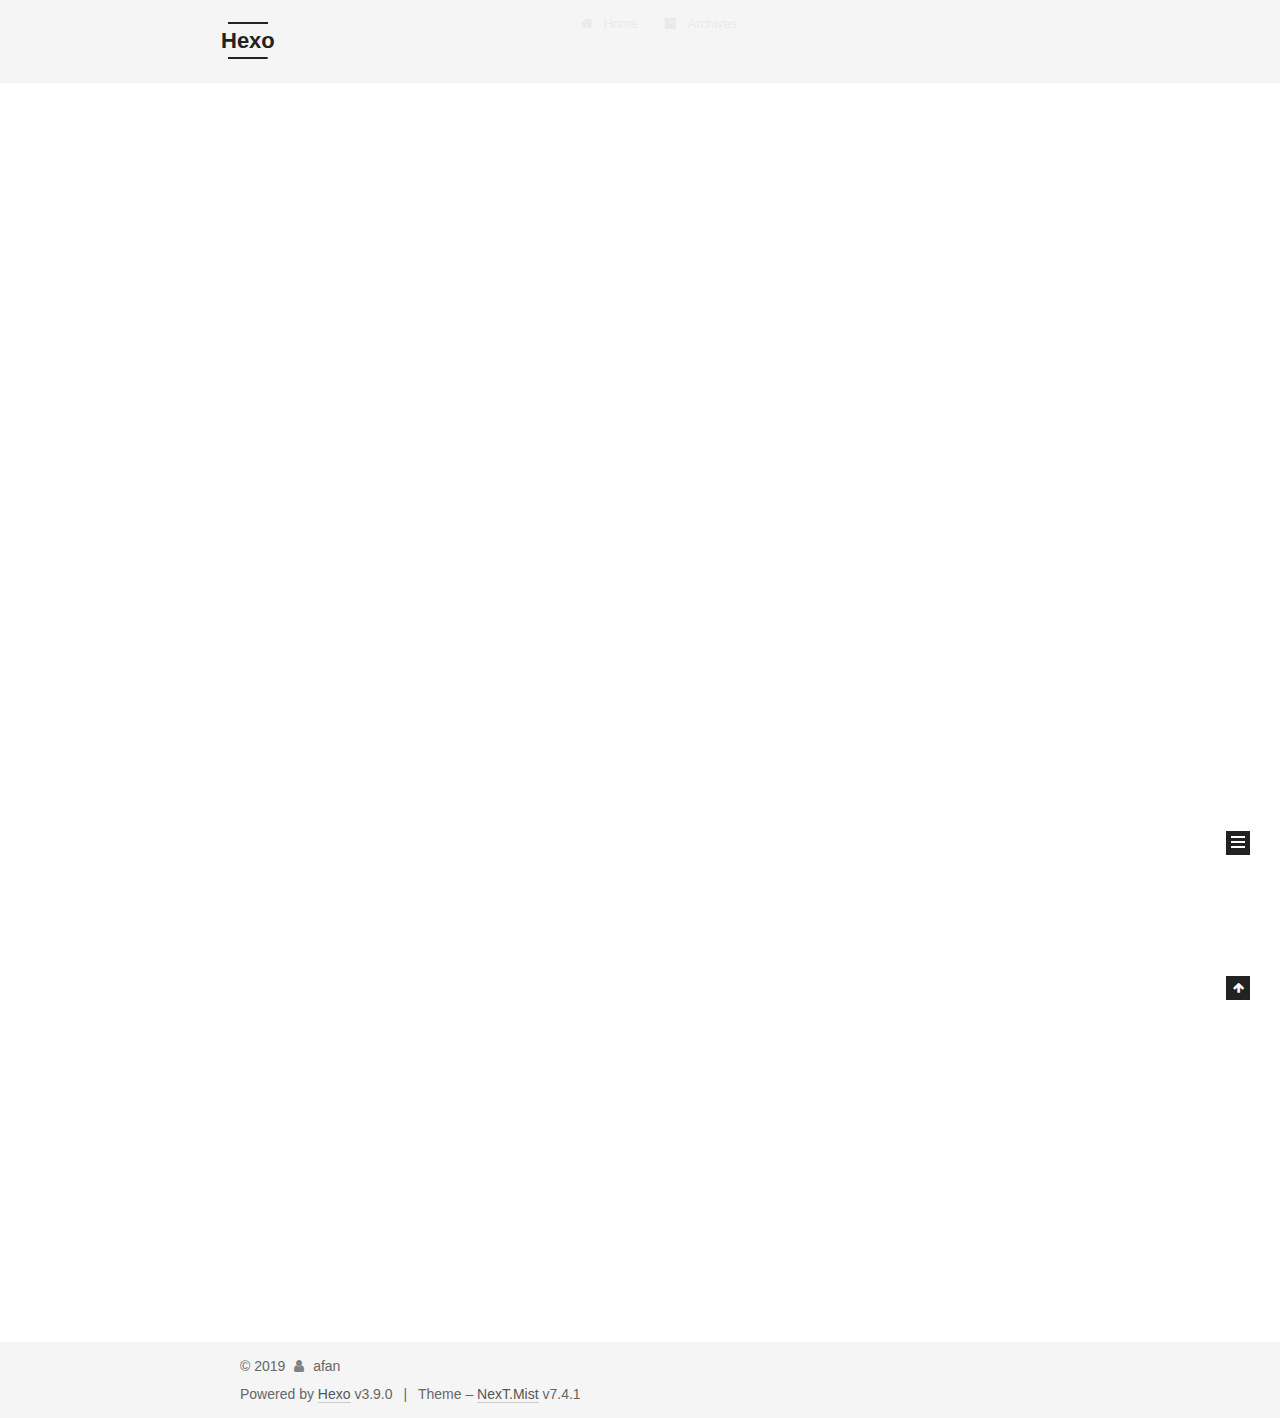
<file: 2019/10/10/hello-world/index.html>
<!DOCTYPE html>





<html lang="en">
<head>
  <meta charset="UTF-8">
<meta name="viewport" content="width=device-width, initial-scale=1, maximum-scale=2">
<meta name="theme-color" content="#222">
<meta name="generator" content="Hexo 3.9.0">
  <link rel="apple-touch-icon" sizes="180x180" href="/images/apple-touch-icon-next.png?v=7.4.1">
  <link rel="icon" type="image/png" sizes="32x32" href="/images/favicon-32x32-next.png?v=7.4.1">
  <link rel="icon" type="image/png" sizes="16x16" href="/images/favicon-16x16-next.png?v=7.4.1">
  <link rel="mask-icon" href="/images/logo.svg?v=7.4.1" color="#222">

<link rel="stylesheet" href="/css/main.css?v=7.4.1">


<link rel="stylesheet" href="/lib/font-awesome/css/font-awesome.min.css?v=4.7.0">


<script id="hexo-configurations">
  var NexT = window.NexT || {};
  var CONFIG = {
    root: '/',
    scheme: 'Mist',
    version: '7.4.1',
    exturl: false,
    sidebar: {"position":"left","display":"post","offset":12,"onmobile":false},
    copycode: {"enable":false,"show_result":false,"style":null},
    back2top: {"enable":true,"sidebar":false,"scrollpercent":false},
    bookmark: {"enable":false,"color":"#222","save":"auto"},
    fancybox: false,
    mediumzoom: false,
    lazyload: false,
    pangu: false,
    algolia: {
      appID: '',
      apiKey: '',
      indexName: '',
      hits: {"per_page":10},
      labels: {"input_placeholder":"Search for Posts","hits_empty":"We didn't find any results for the search: ${query}","hits_stats":"${hits} results found in ${time} ms"}
    },
    localsearch: {"enable":false,"trigger":"auto","top_n_per_article":1,"unescape":false,"preload":false},
    path: '',
    motion: {"enable":true,"async":false,"transition":{"post_block":"fadeIn","post_header":"slideDownIn","post_body":"slideDownIn","coll_header":"slideLeftIn","sidebar":"slideUpIn"}},
    translation: {
      copy_button: 'Copy',
      copy_success: 'Copied',
      copy_failure: 'Copy failed'
    },
    sidebarPadding: 40
  };
</script>

  <meta name="description" content="Welcome to Hexo! This is your very first post. Check documentation for more info. If you get any problems when using Hexo, you can find the answer in troubleshooting or you can ask me on GitHub. Quick">
<meta property="og:type" content="article">
<meta property="og:title" content="Hello World">
<meta property="og:url" content="http://yoursite.com/2019/10/10/hello-world/index.html">
<meta property="og:site_name" content="Hexo">
<meta property="og:description" content="Welcome to Hexo! This is your very first post. Check documentation for more info. If you get any problems when using Hexo, you can find the answer in troubleshooting or you can ask me on GitHub. Quick">
<meta property="og:locale" content="en">
<meta property="og:updated_time" content="2019-10-10T10:15:48.270Z">
<meta name="twitter:card" content="summary">
<meta name="twitter:title" content="Hello World">
<meta name="twitter:description" content="Welcome to Hexo! This is your very first post. Check documentation for more info. If you get any problems when using Hexo, you can find the answer in troubleshooting or you can ask me on GitHub. Quick">
  <link rel="canonical" href="http://yoursite.com/2019/10/10/hello-world/">


<script id="page-configurations">
  // https://hexo.io/docs/variables.html
  CONFIG.page = {
    sidebar: "",
    isHome: false,
    isPost: true,
    isPage: false,
    isArchive: false
  };
</script>

  <title>Hello World | Hexo</title>
  








  <noscript>
  <style>
  .use-motion .brand,
  .use-motion .menu-item,
  .sidebar-inner,
  .use-motion .post-block,
  .use-motion .pagination,
  .use-motion .comments,
  .use-motion .post-header,
  .use-motion .post-body,
  .use-motion .collection-header { opacity: initial; }

  .use-motion .logo,
  .use-motion .site-title,
  .use-motion .site-subtitle {
    opacity: initial;
    top: initial;
  }

  .use-motion .logo-line-before i { left: initial; }
  .use-motion .logo-line-after i { right: initial; }
  </style>
</noscript>

</head>

<body itemscope itemtype="http://schema.org/WebPage">
  <div class="container use-motion">
    <div class="headband"></div>

    <header id="header" class="header" itemscope itemtype="http://schema.org/WPHeader">
      <div class="header-inner"><div class="site-brand-container">
  <div class="site-meta">

    <div>
      <a href="/" class="brand" rel="start">
        <span class="logo-line-before"><i></i></span>
        <span class="site-title">Hexo</span>
        <span class="logo-line-after"><i></i></span>
      </a>
    </div>
  </div>

  <div class="site-nav-toggle">
    <div class="toggle" aria-label="Toggle navigation bar">
      <span class="toggle-line toggle-line-first"></span>
      <span class="toggle-line toggle-line-middle"></span>
      <span class="toggle-line toggle-line-last"></span>
    </div>
  </div>
</div>


<nav class="site-nav">
  
  <ul id="menu" class="menu">
      
      
      
        
        <li class="menu-item menu-item-home">
      
    

    <a href="/" rel="section"><i class="fa fa-fw fa-home"></i>Home</a>

  </li>
      
      
      
        
        <li class="menu-item menu-item-archives">
      
    

    <a href="/archives/" rel="section"><i class="fa fa-fw fa-archive"></i>Archives</a>

  </li>
  </ul>

    

</nav>
</div>
    </header>

    
  <div class="back-to-top">
    <i class="fa fa-arrow-up"></i>
    <span>0%</span>
  </div>


    <main id="main" class="main">
      <div class="main-inner">
        <div class="content-wrap">
          <div id="content" class="content">
            

  <div class="posts-expand">
      
  
  
  <article itemscope itemtype="http://schema.org/Article" class="post-block " lang="en">
    <link itemprop="mainEntityOfPage" href="http://yoursite.com/2019/10/10/hello-world/">

    <span hidden itemprop="author" itemscope itemtype="http://schema.org/Person">
      <meta itemprop="name" content="afan">
      <meta itemprop="description" content="">
      <meta itemprop="image" content="/images/avatar.gif">
    </span>

    <span hidden itemprop="publisher" itemscope itemtype="http://schema.org/Organization">
      <meta itemprop="name" content="Hexo">
    </span>
      <header class="post-header">
        <h1 class="post-title" itemprop="name headline">Hello World

          
        </h1>

        <div class="post-meta">
            <span class="post-meta-item">
              <span class="post-meta-item-icon">
                <i class="fa fa-calendar-o"></i>
              </span>
              <span class="post-meta-item-text">Posted on</span>

              
                
              

              <time title="Created: 2019-10-10 18:15:48" itemprop="dateCreated datePublished" datetime="2019-10-10T18:15:48+08:00">2019-10-10</time>
            </span>
          

          

        </div>
      </header>

    
    
    
    <div class="post-body" itemprop="articleBody">

      
        <p>Welcome to <a href="https://hexo.io/" target="_blank" rel="noopener">Hexo</a>! This is your very first post. Check <a href="https://hexo.io/docs/" target="_blank" rel="noopener">documentation</a> for more info. If you get any problems when using Hexo, you can find the answer in <a href="https://hexo.io/docs/troubleshooting.html" target="_blank" rel="noopener">troubleshooting</a> or you can ask me on <a href="https://github.com/hexojs/hexo/issues" target="_blank" rel="noopener">GitHub</a>.</p>
<h2 id="Quick-Start"><a href="#Quick-Start" class="headerlink" title="Quick Start"></a>Quick Start</h2><h3 id="Create-a-new-post"><a href="#Create-a-new-post" class="headerlink" title="Create a new post"></a>Create a new post</h3><figure class="highlight bash"><table><tr><td class="gutter"><pre><span class="line">1</span><br></pre></td><td class="code"><pre><span class="line">$ hexo new <span class="string">"My New Post"</span></span><br></pre></td></tr></table></figure>

<p>More info: <a href="https://hexo.io/docs/writing.html" target="_blank" rel="noopener">Writing</a></p>
<h3 id="Run-server"><a href="#Run-server" class="headerlink" title="Run server"></a>Run server</h3><figure class="highlight bash"><table><tr><td class="gutter"><pre><span class="line">1</span><br></pre></td><td class="code"><pre><span class="line">$ hexo server</span><br></pre></td></tr></table></figure>

<p>More info: <a href="https://hexo.io/docs/server.html" target="_blank" rel="noopener">Server</a></p>
<h3 id="Generate-static-files"><a href="#Generate-static-files" class="headerlink" title="Generate static files"></a>Generate static files</h3><figure class="highlight bash"><table><tr><td class="gutter"><pre><span class="line">1</span><br></pre></td><td class="code"><pre><span class="line">$ hexo generate</span><br></pre></td></tr></table></figure>

<p>More info: <a href="https://hexo.io/docs/generating.html" target="_blank" rel="noopener">Generating</a></p>
<h3 id="Deploy-to-remote-sites"><a href="#Deploy-to-remote-sites" class="headerlink" title="Deploy to remote sites"></a>Deploy to remote sites</h3><figure class="highlight bash"><table><tr><td class="gutter"><pre><span class="line">1</span><br></pre></td><td class="code"><pre><span class="line">$ hexo deploy</span><br></pre></td></tr></table></figure>

<p>More info: <a href="https://hexo.io/docs/deployment.html" target="_blank" rel="noopener">Deployment</a></p>

    </div>

    
    
    
        
      

      <footer class="post-footer">

        

          <div class="post-nav">
            <div class="post-nav-next post-nav-item">
              
            </div>

            <span class="post-nav-divider"></span>

            <div class="post-nav-prev post-nav-item">
              
                <a href="/2019/10/10/test/" rel="prev" title="test">
                  test <i class="fa fa-chevron-right"></i>
                </a>
              
            </div>
          </div>
        
      </footer>
    
  </article>
  
  
  

  </div>


          </div>
          

        </div>
          
  
  <div class="toggle sidebar-toggle">
    <span class="toggle-line toggle-line-first"></span>
    <span class="toggle-line toggle-line-middle"></span>
    <span class="toggle-line toggle-line-last"></span>
  </div>

  <aside class="sidebar">
    <div class="sidebar-inner">
        
        
        
        
      

      <ul class="sidebar-nav motion-element">
        <li class="sidebar-nav-toc">
          Table of Contents
        </li>
        <li class="sidebar-nav-overview">
          Overview
        </li>
      </ul>

      <!--noindex-->
      <div class="post-toc-wrap sidebar-panel">
          <div class="post-toc motion-element"><ol class="nav"><li class="nav-item nav-level-2"><a class="nav-link" href="#Quick-Start"><span class="nav-number">1.</span> <span class="nav-text">Quick Start</span></a><ol class="nav-child"><li class="nav-item nav-level-3"><a class="nav-link" href="#Create-a-new-post"><span class="nav-number">1.1.</span> <span class="nav-text">Create a new post</span></a></li><li class="nav-item nav-level-3"><a class="nav-link" href="#Run-server"><span class="nav-number">1.2.</span> <span class="nav-text">Run server</span></a></li><li class="nav-item nav-level-3"><a class="nav-link" href="#Generate-static-files"><span class="nav-number">1.3.</span> <span class="nav-text">Generate static files</span></a></li><li class="nav-item nav-level-3"><a class="nav-link" href="#Deploy-to-remote-sites"><span class="nav-number">1.4.</span> <span class="nav-text">Deploy to remote sites</span></a></li></ol></li></ol></div>
        
      </div>
      <!--/noindex-->

      <div class="site-overview-wrap sidebar-panel">
        <div class="site-author motion-element" itemprop="author" itemscope itemtype="http://schema.org/Person">
  <p class="site-author-name" itemprop="name">afan</p>
  <div class="site-description" itemprop="description"></div>
</div>
<div class="site-state-wrap motion-element">
  <nav class="site-state">
      <div class="site-state-item site-state-posts">
        
          <a href="/archives/">
        
          <span class="site-state-item-count">2</span>
          <span class="site-state-item-name">posts</span>
        </a>
      </div>
    
  </nav>
</div>



      </div>

    </div>
  </aside>
  <div id="sidebar-dimmer"></div>


      </div>
    </main>

    <footer id="footer" class="footer">
      <div class="footer-inner">
        <div class="copyright">&copy; <span itemprop="copyrightYear">2019</span>
  <span class="with-love" id="animate">
    <i class="fa fa-user"></i>
  </span>
  <span class="author" itemprop="copyrightHolder">afan</span>
</div>
  <div class="powered-by">Powered by <a href="https://hexo.io" class="theme-link" rel="noopener" target="_blank">Hexo</a> v3.9.0</div>
  <span class="post-meta-divider">|</span>
  <div class="theme-info">Theme – <a href="https://theme-next.org" class="theme-link" rel="noopener" target="_blank">NexT.Mist</a> v7.4.1</div>

        












        
      </div>
    </footer>
  </div>

  
  <script src="/lib/anime.min.js?v=3.1.0"></script>
  <script src="/lib/velocity/velocity.min.js?v=1.2.1"></script>
  <script src="/lib/velocity/velocity.ui.min.js?v=1.2.1"></script>
<script src="/js/utils.js?v=7.4.1"></script><script src="/js/motion.js?v=7.4.1"></script>
<script src="/js/schemes/muse.js?v=7.4.1"></script>

<script src="/js/next-boot.js?v=7.4.1"></script>



  





















  

  

  

</body>
</html>
</file>
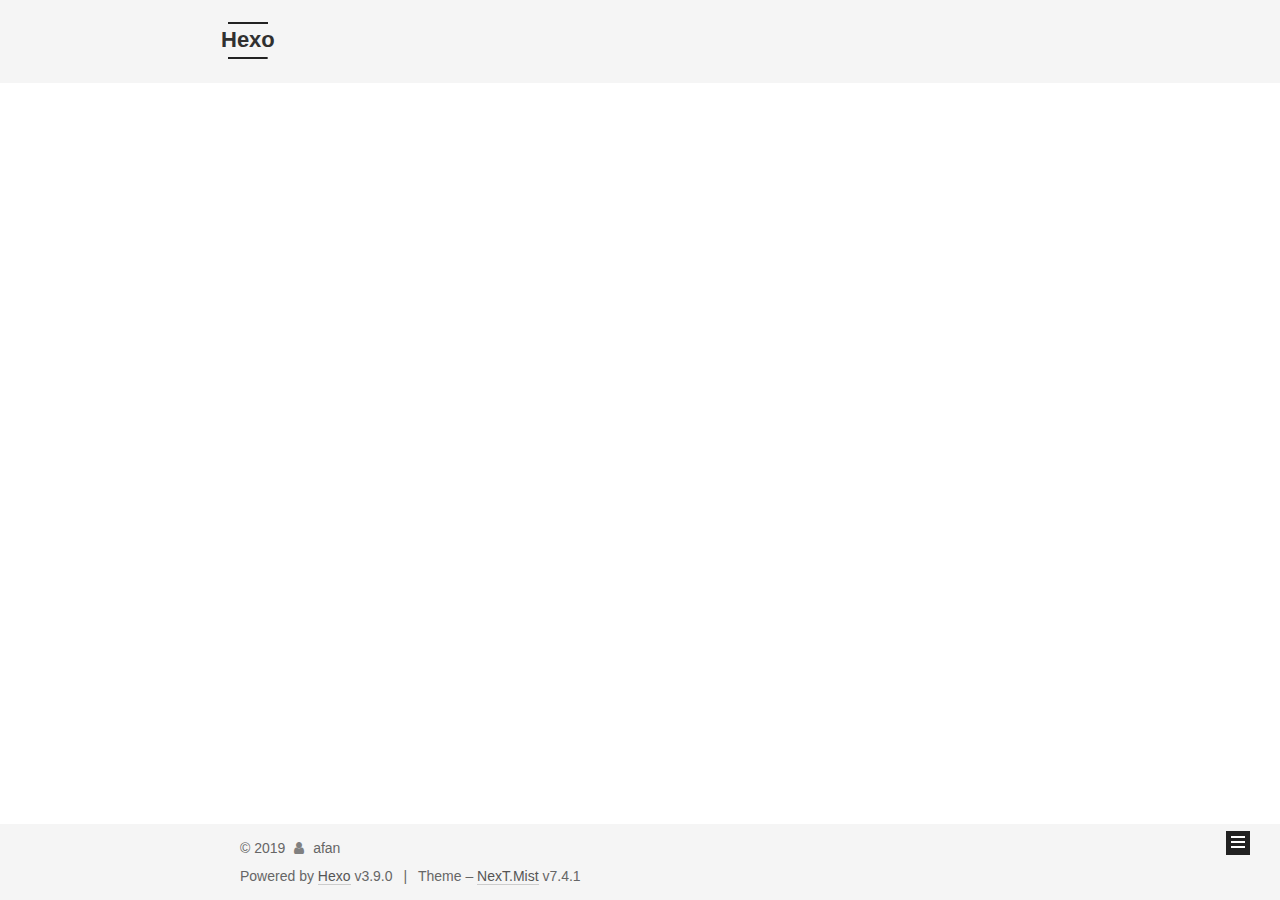
<file: 2019/10/10/test/index.html>
<!DOCTYPE html>





<html lang="en">
<head>
  <meta charset="UTF-8">
<meta name="viewport" content="width=device-width, initial-scale=1, maximum-scale=2">
<meta name="theme-color" content="#222">
<meta name="generator" content="Hexo 3.9.0">
  <link rel="apple-touch-icon" sizes="180x180" href="/images/apple-touch-icon-next.png?v=7.4.1">
  <link rel="icon" type="image/png" sizes="32x32" href="/images/favicon-32x32-next.png?v=7.4.1">
  <link rel="icon" type="image/png" sizes="16x16" href="/images/favicon-16x16-next.png?v=7.4.1">
  <link rel="mask-icon" href="/images/logo.svg?v=7.4.1" color="#222">

<link rel="stylesheet" href="/css/main.css?v=7.4.1">


<link rel="stylesheet" href="/lib/font-awesome/css/font-awesome.min.css?v=4.7.0">


<script id="hexo-configurations">
  var NexT = window.NexT || {};
  var CONFIG = {
    root: '/',
    scheme: 'Mist',
    version: '7.4.1',
    exturl: false,
    sidebar: {"position":"left","display":"post","offset":12,"onmobile":false},
    copycode: {"enable":false,"show_result":false,"style":null},
    back2top: {"enable":true,"sidebar":false,"scrollpercent":false},
    bookmark: {"enable":false,"color":"#222","save":"auto"},
    fancybox: false,
    mediumzoom: false,
    lazyload: false,
    pangu: false,
    algolia: {
      appID: '',
      apiKey: '',
      indexName: '',
      hits: {"per_page":10},
      labels: {"input_placeholder":"Search for Posts","hits_empty":"We didn't find any results for the search: ${query}","hits_stats":"${hits} results found in ${time} ms"}
    },
    localsearch: {"enable":false,"trigger":"auto","top_n_per_article":1,"unescape":false,"preload":false},
    path: '',
    motion: {"enable":true,"async":false,"transition":{"post_block":"fadeIn","post_header":"slideDownIn","post_body":"slideDownIn","coll_header":"slideLeftIn","sidebar":"slideUpIn"}},
    translation: {
      copy_button: 'Copy',
      copy_success: 'Copied',
      copy_failure: 'Copy failed'
    },
    sidebarPadding: 40
  };
</script>

  <meta property="og:type" content="article">
<meta property="og:title" content="test">
<meta property="og:url" content="http://yoursite.com/2019/10/10/test/index.html">
<meta property="og:site_name" content="Hexo">
<meta property="og:locale" content="en">
<meta property="og:updated_time" content="2019-10-10T10:29:29.016Z">
<meta name="twitter:card" content="summary">
<meta name="twitter:title" content="test">
  <link rel="canonical" href="http://yoursite.com/2019/10/10/test/">


<script id="page-configurations">
  // https://hexo.io/docs/variables.html
  CONFIG.page = {
    sidebar: "",
    isHome: false,
    isPost: true,
    isPage: false,
    isArchive: false
  };
</script>

  <title>test | Hexo</title>
  








  <noscript>
  <style>
  .use-motion .brand,
  .use-motion .menu-item,
  .sidebar-inner,
  .use-motion .post-block,
  .use-motion .pagination,
  .use-motion .comments,
  .use-motion .post-header,
  .use-motion .post-body,
  .use-motion .collection-header { opacity: initial; }

  .use-motion .logo,
  .use-motion .site-title,
  .use-motion .site-subtitle {
    opacity: initial;
    top: initial;
  }

  .use-motion .logo-line-before i { left: initial; }
  .use-motion .logo-line-after i { right: initial; }
  </style>
</noscript>

</head>

<body itemscope itemtype="http://schema.org/WebPage">
  <div class="container use-motion">
    <div class="headband"></div>

    <header id="header" class="header" itemscope itemtype="http://schema.org/WPHeader">
      <div class="header-inner"><div class="site-brand-container">
  <div class="site-meta">

    <div>
      <a href="/" class="brand" rel="start">
        <span class="logo-line-before"><i></i></span>
        <span class="site-title">Hexo</span>
        <span class="logo-line-after"><i></i></span>
      </a>
    </div>
  </div>

  <div class="site-nav-toggle">
    <div class="toggle" aria-label="Toggle navigation bar">
      <span class="toggle-line toggle-line-first"></span>
      <span class="toggle-line toggle-line-middle"></span>
      <span class="toggle-line toggle-line-last"></span>
    </div>
  </div>
</div>


<nav class="site-nav">
  
  <ul id="menu" class="menu">
      
      
      
        
        <li class="menu-item menu-item-home">
      
    

    <a href="/" rel="section"><i class="fa fa-fw fa-home"></i>Home</a>

  </li>
      
      
      
        
        <li class="menu-item menu-item-archives">
      
    

    <a href="/archives/" rel="section"><i class="fa fa-fw fa-archive"></i>Archives</a>

  </li>
  </ul>

    

</nav>
</div>
    </header>

    
  <div class="back-to-top">
    <i class="fa fa-arrow-up"></i>
    <span>0%</span>
  </div>


    <main id="main" class="main">
      <div class="main-inner">
        <div class="content-wrap">
          <div id="content" class="content">
            

  <div class="posts-expand">
      
  
  
  <article itemscope itemtype="http://schema.org/Article" class="post-block " lang="en">
    <link itemprop="mainEntityOfPage" href="http://yoursite.com/2019/10/10/test/">

    <span hidden itemprop="author" itemscope itemtype="http://schema.org/Person">
      <meta itemprop="name" content="afan">
      <meta itemprop="description" content="">
      <meta itemprop="image" content="/images/avatar.gif">
    </span>

    <span hidden itemprop="publisher" itemscope itemtype="http://schema.org/Organization">
      <meta itemprop="name" content="Hexo">
    </span>
      <header class="post-header">
        <h1 class="post-title" itemprop="name headline">test

          
        </h1>

        <div class="post-meta">
            <span class="post-meta-item">
              <span class="post-meta-item-icon">
                <i class="fa fa-calendar-o"></i>
              </span>
              <span class="post-meta-item-text">Posted on</span>

              
                
              

              <time title="Created: 2019-10-10 18:29:29" itemprop="dateCreated datePublished" datetime="2019-10-10T18:29:29+08:00">2019-10-10</time>
            </span>
          

          

        </div>
      </header>

    
    
    
    <div class="post-body" itemprop="articleBody">

      
        
    </div>

    
    
    
        
      

      <footer class="post-footer">

        

          <div class="post-nav">
            <div class="post-nav-next post-nav-item">
              
                <a href="/2019/10/10/hello-world/" rel="next" title="Hello World">
                  <i class="fa fa-chevron-left"></i> Hello World
                </a>
              
            </div>

            <span class="post-nav-divider"></span>

            <div class="post-nav-prev post-nav-item">
              
            </div>
          </div>
        
      </footer>
    
  </article>
  
  
  

  </div>


          </div>
          

        </div>
          
  
  <div class="toggle sidebar-toggle">
    <span class="toggle-line toggle-line-first"></span>
    <span class="toggle-line toggle-line-middle"></span>
    <span class="toggle-line toggle-line-last"></span>
  </div>

  <aside class="sidebar">
    <div class="sidebar-inner">
        
        
        
        
      

      <ul class="sidebar-nav motion-element">
        <li class="sidebar-nav-toc">
          Table of Contents
        </li>
        <li class="sidebar-nav-overview">
          Overview
        </li>
      </ul>

      <!--noindex-->
      <div class="post-toc-wrap sidebar-panel">
      </div>
      <!--/noindex-->

      <div class="site-overview-wrap sidebar-panel">
        <div class="site-author motion-element" itemprop="author" itemscope itemtype="http://schema.org/Person">
  <p class="site-author-name" itemprop="name">afan</p>
  <div class="site-description" itemprop="description"></div>
</div>
<div class="site-state-wrap motion-element">
  <nav class="site-state">
      <div class="site-state-item site-state-posts">
        
          <a href="/archives/">
        
          <span class="site-state-item-count">2</span>
          <span class="site-state-item-name">posts</span>
        </a>
      </div>
    
  </nav>
</div>



      </div>

    </div>
  </aside>
  <div id="sidebar-dimmer"></div>


      </div>
    </main>

    <footer id="footer" class="footer">
      <div class="footer-inner">
        <div class="copyright">&copy; <span itemprop="copyrightYear">2019</span>
  <span class="with-love" id="animate">
    <i class="fa fa-user"></i>
  </span>
  <span class="author" itemprop="copyrightHolder">afan</span>
</div>
  <div class="powered-by">Powered by <a href="https://hexo.io" class="theme-link" rel="noopener" target="_blank">Hexo</a> v3.9.0</div>
  <span class="post-meta-divider">|</span>
  <div class="theme-info">Theme – <a href="https://theme-next.org" class="theme-link" rel="noopener" target="_blank">NexT.Mist</a> v7.4.1</div>

        












        
      </div>
    </footer>
  </div>

  
  <script src="/lib/anime.min.js?v=3.1.0"></script>
  <script src="/lib/velocity/velocity.min.js?v=1.2.1"></script>
  <script src="/lib/velocity/velocity.ui.min.js?v=1.2.1"></script>
<script src="/js/utils.js?v=7.4.1"></script><script src="/js/motion.js?v=7.4.1"></script>
<script src="/js/schemes/muse.js?v=7.4.1"></script>

<script src="/js/next-boot.js?v=7.4.1"></script>



  





















  

  

  

</body>
</html>
</file>
<file: css/main.css>
html {
  line-height: 1.15; /* 1 */
  -webkit-text-size-adjust: 100%; /* 2 */
}
body {
  margin: 0;
}
main {
  display: block;
}
h1 {
  font-size: 2em;
  margin: 0.67em 0;
}
hr {
  box-sizing: content-box; /* 1 */
  height: 0; /* 1 */
  overflow: visible; /* 2 */
}
pre {
  font-family: monospace, monospace; /* 1 */
  font-size: 1em; /* 2 */
}
a {
  background-color: transparent;
}
abbr[title] {
  border-bottom: none; /* 1 */
  text-decoration: underline; /* 2 */
  text-decoration: underline dotted; /* 2 */
}
b,
strong {
  font-weight: bolder;
}
code,
kbd,
samp {
  font-family: monospace, monospace; /* 1 */
  font-size: 1em; /* 2 */
}
small {
  font-size: 80%;
}
sub,
sup {
  font-size: 75%;
  line-height: 0;
  position: relative;
  vertical-align: baseline;
}
sub {
  bottom: -0.25em;
}
sup {
  top: -0.5em;
}
img {
  border-style: none;
}
button,
input,
optgroup,
select,
textarea {
  font-family: inherit; /* 1 */
  font-size: 100%; /* 1 */
  line-height: 1.15; /* 1 */
  margin: 0; /* 2 */
}
button,
input {
/* 1 */
  overflow: visible;
}
button,
select {
/* 1 */
  text-transform: none;
}
button,
[type='button'],
[type='reset'],
[type='submit'] {
  -webkit-appearance: button;
}
button::-moz-focus-inner,
[type='button']::-moz-focus-inner,
[type='reset']::-moz-focus-inner,
[type='submit']::-moz-focus-inner {
  border-style: none;
  padding: 0;
}
button:-moz-focusring,
[type='button']:-moz-focusring,
[type='reset']:-moz-focusring,
[type='submit']:-moz-focusring {
  outline: 1px dotted ButtonText;
}
fieldset {
  padding: 0.35em 0.75em 0.625em;
}
legend {
  box-sizing: border-box; /* 1 */
  color: inherit; /* 2 */
  display: table; /* 1 */
  max-width: 100%; /* 1 */
  padding: 0; /* 3 */
  white-space: normal; /* 1 */
}
progress {
  vertical-align: baseline;
}
textarea {
  overflow: auto;
}
[type='checkbox'],
[type='radio'] {
  box-sizing: border-box; /* 1 */
  padding: 0; /* 2 */
}
[type='number']::-webkit-inner-spin-button,
[type='number']::-webkit-outer-spin-button {
  height: auto;
}
[type='search'] {
  outline-offset: -2px; /* 2 */
  -webkit-appearance: textfield; /* 1 */
}
[type='search']::-webkit-search-decoration {
  -webkit-appearance: none;
}
::-webkit-file-upload-button {
  font: inherit; /* 2 */
  -webkit-appearance: button; /* 1 */
}
details {
  display: block;
}
summary {
  display: list-item;
}
template {
  display: none;
}
[hidden] {
  display: none;
}
::selection {
  background: #262a30;
  color: #fff;
}
html,
body {
  height: 100%;
}
body {
  background: #fff;
  color: #555;
  font-family: 'Lato', "PingFang SC", "Microsoft YaHei", sans-serif;
  font-size: 1em;
  line-height: 2;
}
@media (max-width: 991px) {
  body {
    padding-left: 0 !important;
    padding-right: 0 !important;
  }
}
h1,
h2,
h3,
h4,
h5,
h6 {
  font-family: 'Lato', "PingFang SC", "Microsoft YaHei", sans-serif;
  font-weight: bold;
  line-height: 1.5;
  margin: 20px 0 15px;
  padding: 0;
}
h1 {
  font-size: 1.5em;
}
h2 {
  font-size: 1.375em;
}
h3 {
  font-size: 1.25em;
}
h4 {
  font-size: 1.125em;
}
h5 {
  font-size: 1em;
}
h6 {
  font-size: 0.875em;
}
p {
  margin: 0 0 20px 0;
}
a,
span.exturl {
  overflow-wrap: break-word;
  word-wrap: break-word;
  border-bottom: 1px solid #999;
  color: #555;
  outline: none;
  text-decoration: none;
  cursor: pointer;
}
a:hover,
span.exturl:hover {
  border-bottom-color: #222;
  color: #222;
}
iframe,
img,
video {
  display: block;
  margin-left: auto;
  margin-right: auto;
  max-width: 100%;
}
hr {
  background-color: #ddd;
  background-image: repeating-linear-gradient(-45deg, #fff, #fff 4px, transparent 4px, transparent 8px);
  border: 0;
  height: 3px;
  margin: 40px 0;
}
blockquote {
  border-left: 4px solid #ddd;
  color: #666;
  margin: 0;
  padding: 0 15px;
}
blockquote cite::before {
  content: '-';
  padding: 0 5px;
}
dt {
  font-weight: 700;
}
dd {
  margin: 0;
  padding: 0;
}
kbd {
  background-color: #f9f9f9;
  background-image: linear-gradient(top, #eee, #fff, #eee);
  border: 1px solid #ccc;
  border-radius: 0.2em;
  box-shadow: 0.1em 0.1em 0.2em rgba(0,0,0,0.1);
  font-family: inherit;
  padding: 0.1em 0.3em;
  white-space: nowrap;
}
.table-container {
  -webkit-overflow-scrolling: touch;
  overflow: auto;
}
table {
  border-collapse: collapse;
  border-spacing: 0;
  font-size: 0.875em;
  margin: 0 0 20px 0;
  width: 100%;
}
table > tbody > tr:nth-of-type(odd) {
  background-color: #f9f9f9;
}
table > tbody > tr:hover {
  background-color: #f5f5f5;
}
caption,
th,
td {
  font-weight: normal;
  padding: 8px;
  text-align: left;
  vertical-align: middle;
}
th,
td {
  border: 1px solid #ddd;
  border-bottom: 3px solid #ddd;
}
th {
  font-weight: 700;
  padding-bottom: 10px;
}
td {
  border-bottom-width: 1px;
}
.btn {
  background: transparent;
  border: 2px solid #222;
  border-radius: 0;
  color: #555;
  display: inline-block;
  font-size: 0.875em;
  line-height: 2;
  padding: 0 20px;
  text-decoration: none;
  transition-property: background-color;
  transition-delay: 0s;
  transition-duration: 0.2s;
  transition-timing-function: ease-in-out;
}
.btn:hover {
  background: #fff;
  border-color: #222;
  color: #222;
}
.btn + .btn {
  margin: 0 0 8px 8px;
}
.btn .fa-fw {
  text-align: left;
  width: 1.285714285714286em;
}
.toggle {
  line-height: 0;
}
.toggle .toggle-line {
  background: #fff;
  display: inline-block;
  height: 2px;
  left: 0px;
  margin-top: 3px;
  position: relative;
  top: 0px;
  transition: all 0.4s;
  vertical-align: top;
  width: 100%;
}
.toggle .toggle-line:first-child {
  margin-top: 0;
}
.toggle.toggle-arrow .toggle-line-first {
  top: 2px;
  transform: rotate(-45deg);
  width: 50%;
}
.toggle.toggle-arrow .toggle-line-middle {
  width: 90%;
}
.toggle.toggle-arrow .toggle-line-last {
  top: -2px;
  transform: rotate(45deg);
  width: 50%;
}
.toggle.toggle-close .toggle-line-first {
  top: 5px;
  transform: rotate(-45deg);
}
.toggle.toggle-close .toggle-line-middle {
  opacity: 0;
}
.toggle.toggle-close .toggle-line-last {
  top: -5px;
  transform: rotate(45deg);
}
pre,
.highlight {
  background: #f7f7f7;
  color: #4d4d4c;
  line-height: 1.6;
  margin: 0 auto 20px;
}
pre,
code {
  font-family: consolas, Menlo, monospace, "PingFang SC", "Microsoft YaHei";
}
code {
  overflow-wrap: break-word;
  word-wrap: break-word;
  background: #eee;
  border-radius: 3px;
  color: #555;
  padding: 2px 4px;
}
pre {
  overflow: auto;
  padding: 10px;
}
pre code {
  background: none;
  color: #4d4d4c;
  font-size: 0.875em;
  padding: 0;
  text-shadow: none;
}
.highlight *::selection {
  background: #d6d6d6;
}
.highlight pre {
  border: 0;
  margin: 0;
  padding: 10px 0;
}
.highlight table {
  border: 0;
  margin: 0;
  width: auto;
}
.highlight td {
  border: 0;
  padding: 0;
}
.highlight figcaption {
  background: #eee;
  border-bottom: 1px solid #e9e9e9;
  color: #4d4d4c;
  line-height: 1em;
  margin: 0;
  padding: 0.5em;
}
.highlight figcaption::before,
.highlight figcaption::after {
  content: ' ';
  display: table;
}
.highlight figcaption::after {
  clear: both;
}
.highlight figcaption a {
  color: #4d4d4c;
  float: right;
}
.highlight figcaption a:hover {
  border-bottom-color: #4d4d4c;
}
.highlight .gutter pre {
  background-color: #eff2f3;
  color: #869194;
  padding-left: 10px;
  padding-right: 10px;
  text-align: right;
}
.highlight .code pre {
  background-color: #f7f7f7;
  padding-left: 10px;
  width: 100%;
}
.gutter {
  -moz-user-select: none;
  -ms-user-select: none;
  -webkit-user-select: none;
  user-select: none;
}
.gist table {
  width: auto;
}
.gist table td {
  border: 0;
}
pre .deletion {
  background: #fdd;
}
pre .addition {
  background: #dfd;
}
pre .meta {
  color: #eab700;
  -moz-user-select: none;
  -ms-user-select: none;
  -webkit-user-select: none;
  user-select: none;
}
pre .comment {
  color: #8e908c;
}
pre .variable,
pre .attribute,
pre .tag,
pre .name,
pre .regexp,
pre .ruby .constant,
pre .xml .tag .title,
pre .xml .pi,
pre .xml .doctype,
pre .html .doctype,
pre .css .id,
pre .css .class,
pre .css .pseudo {
  color: #c82829;
}
pre .number,
pre .preprocessor,
pre .built_in,
pre .builtin-name,
pre .literal,
pre .params,
pre .constant,
pre .command {
  color: #f5871f;
}
pre .ruby .class .title,
pre .css .rules .attribute,
pre .string,
pre .symbol,
pre .value,
pre .inheritance,
pre .header,
pre .ruby .symbol,
pre .xml .cdata,
pre .special,
pre .formula {
  color: #718c00;
}
pre .title,
pre .css .hexcolor {
  color: #3e999f;
}
pre .function,
pre .python .decorator,
pre .python .title,
pre .ruby .function .title,
pre .ruby .title .keyword,
pre .perl .sub,
pre .javascript .title,
pre .coffeescript .title {
  color: #4271ae;
}
pre .keyword,
pre .javascript .function {
  color: #8959a8;
}
.blockquote-center {
  border-left: none;
  margin: 40px 0;
  padding: 0;
  position: relative;
  text-align: center;
}
.blockquote-center::before,
.blockquote-center::after {
  background-position: 0 -6px;
  background-repeat: no-repeat;
  background-size: 22px 22px;
  content: ' ';
  display: block;
  height: 24px;
  opacity: 0.2;
  position: absolute;
  width: 100%;
}
.blockquote-center::before {
  background-image: url("../images/quote-l.svg");
  border-top: 1px solid #ccc;
  top: -20px;
}
.blockquote-center::after {
  background-image: url("../images/quote-r.svg");
  background-position: 100% 8px;
  border-bottom: 1px solid #ccc;
  bottom: -20px;
}
.blockquote-center p,
.blockquote-center div {
  text-align: center;
}
.post-body .group-picture img {
  border: 0;
  margin: 0 auto;
  padding: 0 3px;
}
.post-body .group-picture-row {
  margin-bottom: 6px;
  overflow: hidden;
}
.post-body .group-picture-column {
  float: left;
  margin-bottom: 10px;
}
.post-body .label {
  display: inline;
  padding: 0 2px;
}
.post-body .label.default {
  background-color: #f0f0f0;
}
.post-body .label.primary {
  background-color: #efe6f7;
}
.post-body .label.info {
  background-color: #e5f2f8;
}
.post-body .label.success {
  background-color: #e7f4e9;
}
.post-body .label.warning {
  background-color: #fcf6e1;
}
.post-body .label.danger {
  background-color: #fae8eb;
}
.post-body .tabs {
  margin-bottom: 20px;
}
.post-body .tabs,
.tabs-comment {
  display: block;
  padding-top: 10px;
  position: relative;
}
.post-body .tabs ul.nav-tabs,
.tabs-comment ul.nav-tabs {
  display: flex;
  flex-wrap: wrap;
  margin: 0;
  margin-bottom: -1px;
  padding: 0;
}
@media (max-width: 413px) {
  .post-body .tabs ul.nav-tabs,
  .tabs-comment ul.nav-tabs {
    display: block;
    margin-bottom: 5px;
  }
}
.post-body .tabs ul.nav-tabs li.tab,
.tabs-comment ul.nav-tabs li.tab {
  background-color: #fff;
  border-bottom: 1px solid #ddd;
  border-left: 1px solid transparent;
  border-right: 1px solid transparent;
  border-top: 3px solid transparent;
  flex-grow: 1;
  list-style-type: none;
}
@media (max-width: 413px) {
  .post-body .tabs ul.nav-tabs li.tab,
  .tabs-comment ul.nav-tabs li.tab {
    border-bottom: 1px solid transparent;
    border-left: 3px solid transparent;
    border-right: 1px solid transparent;
    border-top: 1px solid transparent;
  }
}
.post-body .tabs ul.nav-tabs li.tab a,
.tabs-comment ul.nav-tabs li.tab a {
  border-bottom: initial;
  display: block;
  line-height: 1.8em;
  outline: 0;
  padding: 0.25em 0.75em;
  text-align: center;
  transition-delay: 0s;
  transition-duration: 0.2s;
  transition-timing-function: ease-out;
}
.post-body .tabs ul.nav-tabs li.tab a i,
.tabs-comment ul.nav-tabs li.tab a i {
  width: 1.285714285714286em;
}
.post-body .tabs ul.nav-tabs li.tab.active,
.tabs-comment ul.nav-tabs li.tab.active {
  border-bottom: 1px solid transparent;
  border-left: 1px solid #ddd;
  border-right: 1px solid #ddd;
  border-top: 3px solid #fc6423;
}
@media (max-width: 413px) {
  .post-body .tabs ul.nav-tabs li.tab.active,
  .tabs-comment ul.nav-tabs li.tab.active {
    border-bottom: 1px solid #ddd;
    border-left: 3px solid #fc6423;
    border-right: 1px solid #ddd;
    border-top: 1px solid #ddd;
  }
}
.post-body .tabs ul.nav-tabs li.tab.active a,
.tabs-comment ul.nav-tabs li.tab.active a {
  color: #555;
  cursor: default;
}
.post-body .tabs .tab-content .tab-pane,
.tabs-comment .tab-content .tab-pane {
  border: 1px solid #ddd;
  padding: 20px 20px 0 20px;
}
.post-body .tabs .tab-content .tab-pane:not(.active),
.tabs-comment .tab-content .tab-pane:not(.active) {
  display: none;
}
.post-body .tabs .tab-content .tab-pane.active,
.tabs-comment .tab-content .tab-pane.active {
  display: block;
}
.post-body .note {
  margin-bottom: 20px;
  padding: 15px;
  position: relative;
  border: 1px solid #eee;
  border-left-width: 5px;
  border-radius: 3px;
}
.post-body .note h2,
.post-body .note h3,
.post-body .note h4,
.post-body .note h5,
.post-body .note h6 {
  margin-top: 0;
  border-bottom: initial;
  margin-bottom: 0;
  padding-top: 0;
}
.post-body .note p:first-child,
.post-body .note ul:first-child,
.post-body .note ol:first-child,
.post-body .note table:first-child,
.post-body .note pre:first-child,
.post-body .note blockquote:first-child,
.post-body .note img:first-child {
  margin-top: 0;
}
.post-body .note p:last-child,
.post-body .note ul:last-child,
.post-body .note ol:last-child,
.post-body .note table:last-child,
.post-body .note pre:last-child,
.post-body .note blockquote:last-child,
.post-body .note img:last-child {
  margin-bottom: 0;
}
.post-body .note.default {
  border-left-color: #777;
}
.post-body .note.default h2,
.post-body .note.default h3,
.post-body .note.default h4,
.post-body .note.default h5,
.post-body .note.default h6 {
  color: #777;
}
.post-body .note.primary {
  border-left-color: #6f42c1;
}
.post-body .note.primary h2,
.post-body .note.primary h3,
.post-body .note.primary h4,
.post-body .note.primary h5,
.post-body .note.primary h6 {
  color: #6f42c1;
}
.post-body .note.info {
  border-left-color: #428bca;
}
.post-body .note.info h2,
.post-body .note.info h3,
.post-body .note.info h4,
.post-body .note.info h5,
.post-body .note.info h6 {
  color: #428bca;
}
.post-body .note.success {
  border-left-color: #5cb85c;
}
.post-body .note.success h2,
.post-body .note.success h3,
.post-body .note.success h4,
.post-body .note.success h5,
.post-body .note.success h6 {
  color: #5cb85c;
}
.post-body .note.warning {
  border-left-color: #f0ad4e;
}
.post-body .note.warning h2,
.post-body .note.warning h3,
.post-body .note.warning h4,
.post-body .note.warning h5,
.post-body .note.warning h6 {
  color: #f0ad4e;
}
.post-body .note.danger {
  border-left-color: #d9534f;
}
.post-body .note.danger h2,
.post-body .note.danger h3,
.post-body .note.danger h4,
.post-body .note.danger h5,
.post-body .note.danger h6 {
  color: #d9534f;
}
.pagination .prev,
.pagination .next,
.pagination .page-number,
.pagination .space {
  display: inline-block;
  margin: 0 10px;
  padding: 0 11px;
  position: relative;
  top: -1px;
}
@media (max-width: 767px) {
  .pagination .prev,
  .pagination .next,
  .pagination .page-number,
  .pagination .space {
    margin: 0 5px;
  }
}
.pagination {
  border-top: 1px solid #eee;
  margin: 120px 0 40px;
  text-align: center;
}
.pagination .prev,
.pagination .next,
.pagination .page-number {
  border-bottom: 0;
  border-top: 1px solid #eee;
  transition-property: border-color;
  transition-delay: 0s;
  transition-duration: 0.2s;
  transition-timing-function: ease-in-out;
}
.pagination .prev:hover,
.pagination .next:hover,
.pagination .page-number:hover {
  border-top-color: #222;
}
.pagination .space {
  margin: 0;
  padding: 0;
}
.pagination .prev {
  margin-left: 0;
}
.pagination .next {
  margin-right: 0;
}
.pagination .page-number.current {
  background: #ccc;
  border-top-color: #ccc;
  color: #fff;
}
@media (max-width: 767px) {
  .pagination {
    border-top: none;
  }
  .pagination .prev,
  .pagination .next,
  .pagination .page-number {
    border-bottom: 1px solid #eee;
    border-top: 0;
    margin-bottom: 10px;
    padding: 0 10px;
  }
  .pagination .prev:hover,
  .pagination .next:hover,
  .pagination .page-number:hover {
    border-bottom-color: #222;
  }
}
.comments {
  margin: 60px 20px 0;
  overflow: hidden;
}
.comment-button-group {
  display: flex;
  flex-wrap: wrap-reverse;
  justify-content: center;
  margin: 1em 0;
}
.comment-button-group .comment-button {
  margin: 0.1em 0.2em;
}
.comment-button-group .comment-button.active {
  background: #fff;
  border-color: #222;
  color: #222;
}
.comment-position {
  display: none;
}
.comment-position.active {
  display: block;
}
.tabs-comment {
  background: #fff;
  margin-top: 4em;
  padding-top: 0;
}
.tabs-comment .comments {
  border: 0;
  box-shadow: none;
  margin-top: 0;
  padding-top: 0;
}
.container {
  min-height: 100%;
  position: relative;
}
.main-inner {
  margin: 0 auto;
  width: 700px;
}
@media (min-width: 1200px) {
  .container .main-inner {
    width: 800px;
  }
}
@media (min-width: 1600px) {
  .container .main-inner {
    width: 900px;
  }
}
.header {
  background: transparent;
}
.header-inner {
  margin: 0 auto;
  padding: 100px 0 70px;
  position: relative;
  width: 700px;
}
@media (min-width: 1200px) {
  .container .header-inner {
    width: 800px;
  }
}
@media (min-width: 1600px) {
  .container .header-inner {
    width: 900px;
  }
}
.headband {
  background: #222;
  height: 3px;
}
.site-meta {
  margin: 0;
  text-align: left;
}
@media (max-width: 767px) {
  .site-meta {
    text-align: center;
  }
}
.brand {
  background: #222;
  border-bottom: none;
  color: #222;
  display: inline-block;
  line-height: 1.375em;
  padding: 0 40px;
  position: relative;
}
.brand:hover {
  color: #222;
}
.logo {
  display: inline-block;
  line-height: 36px;
  margin-right: 5px;
  vertical-align: top;
}
.site-title {
  display: inline-block;
  font-family: 'Lato', "PingFang SC", "Microsoft YaHei", sans-serif;
  font-size: 1.375em;
  font-weight: normal;
  line-height: 1.5;
  vertical-align: top;
}
.site-subtitle {
  color: #999;
  font-size: 0.8125em;
  margin-top: 10px;
}
.use-motion .brand {
  opacity: 0;
}
.use-motion .logo,
.use-motion .site-title,
.use-motion .site-subtitle,
.use-motion .custom-logo-image {
  opacity: 0;
  position: relative;
  top: -10px;
}
.site-nav-toggle {
  display: none;
  left: 10px;
  position: absolute;
}
@media (max-width: 767px) {
  .site-nav-toggle {
    display: block;
  }
}
.site-nav-toggle .toggle {
  background: transparent;
  border: 0;
  margin-top: 2px;
  padding: 10px;
  width: 22px;
}
.site-nav-toggle .toggle .toggle-line {
  background: #555;
  border-radius: 1px;
}
.site-nav {
  display: block;
}
@media (max-width: 767px) {
  .site-nav {
    border-top: 1px solid #ddd;
    clear: both;
    display: none;
    margin: 0 -10px;
    padding: 0 10px;
  }
}
.site-nav.site-nav-on {
  display: block;
}
.menu {
  margin-top: 20px;
  padding-left: 0;
  text-align: center;
}
.menu-item {
  display: inline-block;
  list-style: none;
  margin: 0 10px;
}
@media (max-width: 767px) {
  .menu-item {
    margin-top: 10px;
  }
}
.menu-item a,
.menu-item span.exturl {
  border-bottom: 0;
  display: block;
  font-size: 0.8125em;
  transition-property: border-color;
  transition-delay: 0s;
  transition-duration: 0.2s;
  transition-timing-function: ease-in-out;
}
@media (hover: none) {
  .menu-item a:hover,
  .menu-item span.exturl:hover {
    border-bottom-color: transparent !important;
  }
}
.menu-item .fa {
  margin-right: 8px;
}
.menu-item .badge {
  display: inline-block;
  font-weight: 700;
  line-height: 1;
  margin-left: 0.35em;
  margin-top: 0.35em;
  text-align: center;
  white-space: nowrap;
}
@media (max-width: 767px) {
  .menu-item .badge {
    float: right;
    margin-left: 0;
  }
}
.use-motion .menu-item {
  opacity: 0;
}
.sidebar {
  background: #222;
  bottom: 0;
  box-shadow: inset 0 2px 6px #000;
  position: fixed;
  top: 0;
  z-index: 200;
}
.sidebar a,
.sidebar span.exturl {
  border-bottom-color: #555;
  color: #999;
}
.sidebar a:hover,
.sidebar span.exturl:hover {
  border-bottom-color: #eee;
  color: #eee;
}
@media (max-width: 991px) {
  .sidebar {
    display: none;
  }
}
.sidebar-inner {
  color: #999;
  padding: 20px 10px;
  text-align: center;
}
.site-overview-wrap {
  overflow-x: hidden;
  overflow-y: auto;
}
.cc-license {
  margin-top: 10px;
  text-align: center;
}
.cc-license .cc-opacity {
  border-bottom: none;
  opacity: 0.7;
}
.cc-license .cc-opacity:hover {
  opacity: 0.9;
}
.cc-license img {
  display: inline-block;
}
.site-author-image {
  border: 2px solid #333;
  display: block;
  height: auto;
  margin: 0 auto;
  max-width: 96px;
  padding: 2px;
  border-radius: 50%;
}
.site-author-name {
  color: #f5f5f5;
  font-weight: normal;
  margin: 5px 0 0;
  text-align: center;
}
.site-description {
  color: #999;
  font-size: 1em;
  margin-top: 5px;
  text-align: center;
}
.links-of-author {
  margin-top: 20px;
}
.links-of-author a,
.links-of-author span.exturl {
  border-bottom-color: #555;
  display: inline-block;
  font-size: 0.8125em;
  margin-bottom: 10px;
  margin-right: 10px;
  vertical-align: middle;
}
.links-of-author a::before,
.links-of-author span.exturl::before {
  background: #ffd15e;
  border-radius: 50%;
  content: ' ';
  display: inline-block;
  height: 4px;
  margin-right: 3px;
  vertical-align: middle;
  width: 4px;
}
.feed-link,
.chat {
  margin-top: 10px;
}
.feed-link a,
.chat a {
  border: 1px solid #fc6423;
  border-radius: 4px;
  color: #fc6423;
  display: inline-block;
  padding: 0 15px;
}
.feed-link a .fa,
.chat a .fa {
  margin-right: 5px;
}
.feed-link a:hover,
.chat a:hover {
  background: #fc6423;
  border: 1px solid #fc6423;
  color: #fff;
}
.feed-link a:hover .fa,
.chat a:hover .fa {
  color: #fff;
}
.links-of-blogroll {
  font-size: 0.8125em;
  margin-top: 10px;
}
.links-of-blogroll-title {
  font-size: 0.875em;
  font-weight: 600;
  margin-top: 0;
}
.links-of-blogroll-list {
  list-style: none;
  margin: 0;
  padding: 0;
}
.links-of-blogroll-item {
  padding: 2px 10px;
}
.links-of-blogroll-item a,
.links-of-blogroll-item span.exturl {
  box-sizing: border-box;
  display: inline-block;
  max-width: 280px;
  overflow: hidden;
  text-overflow: ellipsis;
  white-space: nowrap;
}
#sidebar-dimmer {
  display: none;
}
@media (max-width: 767px) {
  #sidebar-dimmer {
    background: #000;
    display: block;
    height: 100%;
    left: 100%;
    opacity: 0;
    position: fixed;
    top: 0;
    width: 100%;
    z-index: 100;
  }
  .sidebar-active + #sidebar-dimmer {
    opacity: 0.7;
    transform: translateX(-100%);
    transition: opacity 0.5s;
  }
}
.sidebar-nav {
  margin: 0 0 20px;
  padding-left: 0;
}
.sidebar-nav li {
  border-bottom: 1px solid transparent;
  color: #555;
  cursor: pointer;
  display: inline-block;
  font-size: 0.875em;
}
.sidebar-nav li.sidebar-nav-overview {
  margin-left: 10px;
}
.sidebar-nav li:hover {
  color: #f5f5f5;
}
.sidebar-nav .sidebar-nav-active {
  border-bottom-color: #87daff;
  color: #87daff;
}
.sidebar-nav .sidebar-nav-active:hover {
  color: #87daff;
}
.sidebar-panel {
  display: none;
}
.sidebar-panel-active {
  display: block;
}
.sidebar-toggle {
  background: #222;
  bottom: 45px;
  cursor: pointer;
  height: 14px;
  left: 30px;
  padding: 5px;
  position: fixed;
  width: 14px;
  z-index: 300;
}
@media (max-width: 991px) {
  .sidebar-toggle {
    left: 20px;
    opacity: 0.8;
    display: none;
  }
}
.sidebar-toggle:hover .toggle-line {
  background: #87daff;
}
.post-toc-wrap {
  overflow-x: hidden;
  overflow-y: auto;
}
.post-toc {
  font-size: 0.875em;
}
.post-toc ol {
  list-style: none;
  margin: 0;
  padding: 0 2px 5px 10px;
  text-align: left;
}
.post-toc ol > ol {
  padding-left: 0;
}
.post-toc ol a {
  border-bottom-color: #555;
  color: #999;
  transition-property: all;
  transition-delay: 0s;
  transition-duration: 0.2s;
  transition-timing-function: ease-in-out;
}
.post-toc ol a:hover {
  border-bottom-color: #ccc;
  color: #ccc;
}
.post-toc .nav-item {
  line-height: 1.8;
  overflow: hidden;
  text-overflow: ellipsis;
  white-space: nowrap;
}
.post-toc .nav .nav-child {
  display: none;
}
.post-toc .nav .active > .nav-child {
  display: block;
}
.post-toc .nav .active-current > .nav-child {
  display: block;
}
.post-toc .nav .active-current > .nav-child > .nav-item {
  display: block;
}
.post-toc .nav .active > a {
  border-bottom-color: #87daff;
  color: #87daff;
}
.post-toc .nav .active-current > a {
  color: #87daff;
}
.post-toc .nav .active-current > a:hover {
  color: #87daff;
}
.site-state {
  display: flex;
  justify-content: center;
  line-height: 1.4;
  margin-top: 10px;
  overflow: hidden;
  text-align: center;
  white-space: nowrap;
}
.site-state-item {
  border-left: 1px solid #333;
  padding: 0 15px;
}
.site-state-item:first-child {
  border-left: none;
}
.site-state-item a {
  border-bottom: none;
}
.site-state-item-count {
  color: inherit;
  display: block;
  font-size: 1.25em;
  font-weight: 600;
  text-align: center;
}
.site-state-item-name {
  color: inherit;
  font-size: 0.875em;
}
.footer {
  color: #999;
  font-size: 0.875em;
  padding: 20px 0;
}
.footer.footer-fixed {
  bottom: 0;
  left: 0;
  position: absolute;
  right: 0;
}
.footer img {
  border: 0;
}
.footer-inner {
  box-sizing: border-box;
  margin: 0 auto;
  text-align: center;
  width: 700px;
}
@media (min-width: 1200px) {
  .container .footer-inner {
    width: 800px;
  }
}
@media (min-width: 1600px) {
  .container .footer-inner {
    width: 900px;
  }
}
.with-love {
  color: #808080;
  display: inline-block;
  margin: 0 5px;
}
.powered-by,
.theme-info {
  display: inline-block;
}
@-moz-keyframes iconAnimate {
  0%, 100% {
    transform: scale(1);
  }
  10%, 30% {
    transform: scale(0.9);
  }
  20%, 40%, 60%, 80% {
    transform: scale(1.1);
  }
  50%, 70% {
    transform: scale(1.1);
  }
}
@-webkit-keyframes iconAnimate {
  0%, 100% {
    transform: scale(1);
  }
  10%, 30% {
    transform: scale(0.9);
  }
  20%, 40%, 60%, 80% {
    transform: scale(1.1);
  }
  50%, 70% {
    transform: scale(1.1);
  }
}
@-o-keyframes iconAnimate {
  0%, 100% {
    transform: scale(1);
  }
  10%, 30% {
    transform: scale(0.9);
  }
  20%, 40%, 60%, 80% {
    transform: scale(1.1);
  }
  50%, 70% {
    transform: scale(1.1);
  }
}
@keyframes iconAnimate {
  0%, 100% {
    transform: scale(1);
  }
  10%, 30% {
    transform: scale(0.9);
  }
  20%, 40%, 60%, 80% {
    transform: scale(1.1);
  }
  50%, 70% {
    transform: scale(1.1);
  }
}
.back-to-top {
  background: #222;
  bottom: -100px;
  box-sizing: border-box;
  color: #fff;
  cursor: pointer;
  font-size: 12px;
  left: 30px;
  opacity: 1;
  padding: 0 6px;
  position: fixed;
  text-align: center;
  transition-property: bottom;
  z-index: 300;
  transition-delay: 0s;
  transition-duration: 0.2s;
  transition-timing-function: ease-in-out;
  width: 24px;
}
.back-to-top span {
  display: none;
}
.back-to-top:hover {
  color: #87daff;
}
.back-to-top.back-to-top-on {
  bottom: 19px;
}
@media (max-width: 991px) {
  .back-to-top {
    left: 20px;
    opacity: 0.8;
  }
}
.post-body {
  overflow-wrap: break-word;
  word-wrap: break-word;
  font-family: 'Lato', "PingFang SC", "Microsoft YaHei", sans-serif;
}
@media (min-width: 1200px) {
  .post-body {
    font-size: 1.125em;
  }
}
.post-body span.exturl .fa {
  font-size: 0.875em;
  margin-left: 4px;
}
.post-body .image-caption,
.post-body .figure .caption {
  color: #999;
  font-size: 0.875em;
  font-weight: bold;
  line-height: 1;
  margin: -20px auto 15px;
  text-align: center;
}
.post-sticky-flag {
  display: inline-block;
  transform: rotate(30deg);
}
.post-button {
  margin-top: 40px;
  text-align: center;
}
.use-motion .post-block,
.use-motion .pagination,
.use-motion .comments {
  opacity: 0;
}
.use-motion .post-header {
  opacity: 0;
}
.use-motion .post-body {
  opacity: 0;
}
.use-motion .collection-header {
  opacity: 0;
}
.posts-collapse {
  margin-left: 55px;
  position: relative;
}
@media (max-width: 767px) {
  .posts-collapse {
    margin-left: 20px;
    margin-right: 20px;
  }
}
.posts-collapse .collection-title {
  font-size: 1.125em;
  position: relative;
}
.posts-collapse .collection-title::before {
  background: #999;
  border: 1px solid #fff;
  border-radius: 50%;
  content: ' ';
  height: 10px;
  left: 0;
  margin-left: -6px;
  margin-top: -4px;
  position: absolute;
  top: 50%;
  width: 10px;
}
.posts-collapse .collection-year {
  margin: 60px 0;
  position: relative;
}
.posts-collapse .collection-year::before {
  background: #bbb;
  border-radius: 50%;
  content: ' ';
  height: 8px;
  left: 0;
  margin-left: -4px;
  margin-top: -4px;
  position: absolute;
  top: 50%;
  width: 8px;
}
.posts-collapse .collection-header {
  display: inline-block;
  margin: 0 0 0 20px;
}
.posts-collapse .collection-header small {
  color: #bbb;
  margin-left: 5px;
}
.posts-collapse .post-header {
  border-bottom: 1px dashed #ccc;
  margin: 30px 0;
  padding-left: 15px;
  position: relative;
  transition-property: border;
  transition-delay: 0s;
  transition-duration: 0.2s;
  transition-timing-function: ease-in-out;
}
.posts-collapse .post-header::before {
  background: #bbb;
  border: 1px solid #fff;
  border-radius: 50%;
  content: ' ';
  height: 6px;
  left: 0;
  margin-left: -4px;
  position: absolute;
  top: 0.75em;
  transition-property: background;
  width: 6px;
  transition-delay: 0s;
  transition-duration: 0.2s;
  transition-timing-function: ease-in-out;
}
.posts-collapse .post-header:hover {
  border-bottom-color: #666;
}
.posts-collapse .post-header:hover::before {
  background: #222;
}
.posts-collapse .post-meta {
  display: inline;
  font-size: 0.75em;
  margin-right: 10px;
}
.posts-collapse .post-title {
  display: inline;
  font-size: 1em;
  font-weight: normal;
  margin-bottom: 0;
  margin-top: 0;
}
.posts-collapse .post-title a,
.posts-collapse .post-title span.exturl {
  border-bottom: none;
  color: #666;
}
.posts-collapse::before {
  background: #f5f5f5;
  content: ' ';
  height: 100%;
  left: 0;
  margin-left: -2px;
  position: absolute;
  top: 1.25em;
  width: 4px;
}
.posts-collapse .fa-external-link {
  font-size: 0.875em;
  margin-left: 5px;
}
.post-eof {
  background: #ccc;
  height: 1px;
  margin: 80px auto 60px;
  text-align: center;
  width: 8%;
}
.post-block:last-child .post-eof {
  display: none;
}
.posts-expand {
  padding-top: 40px;
}
@media (max-width: 767px) {
  .posts-expand {
    margin: 0 20px;
  }
}
@media (min-width: 992px) {
  .post-body {
    text-align: justify;
  }
}
@media (max-width: 991px) {
  .post-body {
    text-align: justify;
  }
}
.post-body h2,
.post-body h3,
.post-body h4,
.post-body h5,
.post-body h6 {
  padding-top: 10px;
}
.post-body h2 .header-anchor,
.post-body h3 .header-anchor,
.post-body h4 .header-anchor,
.post-body h5 .header-anchor,
.post-body h6 .header-anchor {
  border-bottom-style: none;
  color: #ccc;
  float: right;
  margin-left: 10px;
  visibility: hidden;
}
.post-body h2 .header-anchor:hover,
.post-body h3 .header-anchor:hover,
.post-body h4 .header-anchor:hover,
.post-body h5 .header-anchor:hover,
.post-body h6 .header-anchor:hover {
  color: inherit;
}
.post-body h2:hover .header-anchor,
.post-body h3:hover .header-anchor,
.post-body h4:hover .header-anchor,
.post-body h5:hover .header-anchor,
.post-body h6:hover .header-anchor {
  visibility: visible;
}
.post-body img {
  border: 1px solid #ddd;
  box-sizing: border-box;
  padding: 3px;
}
@media (max-width: 767px) {
  .post-body img {
    padding: initial;
  }
}
.post-body iframe,
.post-body img,
.post-body video {
  margin-bottom: 20px;
}
.post-body .video-container {
  height: 0;
  margin-bottom: 20px;
  overflow: hidden;
  padding-top: 75%;
  position: relative;
  width: 100%;
}
.post-body .video-container iframe,
.post-body .video-container object,
.post-body .video-container embed {
  height: 100%;
  left: 0;
  margin: 0;
  position: absolute;
  top: 0;
  width: 100%;
}
.post-gallery {
  border-collapse: separate;
  display: table;
  table-layout: fixed;
  width: 100%;
}
.post-gallery-row {
  display: table-row;
}
.post-gallery .post-gallery-img {
  border: 0;
  display: table-cell;
  text-align: center;
  vertical-align: middle;
}
.post-gallery .post-gallery-img img {
  border: 0;
  max-height: 100%;
  max-width: 100%;
}
.fancybox-close,
.fancybox-close:hover {
  border: 0;
}
.posts-expand .post-header {
  font-size: 1.125em;
}
.posts-expand .post-title {
  overflow-wrap: break-word;
  word-wrap: break-word;
  font-weight: 400;
  margin: initial;
  text-align: center;
}
.posts-expand .post-title-link {
  border-bottom: none;
  color: #555;
  display: inline-block;
  position: relative;
  vertical-align: top;
}
.posts-expand .post-title-link::before {
  background-color: #000;
  bottom: 0;
  content: '';
  height: 2px;
  left: 0;
  position: absolute;
  transform: scaleX(0);
  visibility: hidden;
  width: 100%;
  transition-delay: 0s;
  transition-duration: 0.2s;
  transition-timing-function: ease-in-out;
}
.posts-expand .post-title-link:hover::before {
  transform: scaleX(1);
  visibility: visible;
}
.posts-expand .post-title-link .fa {
  font-size: 0.875em;
  margin-left: 5px;
}
.posts-expand .post-meta {
  color: #999;
  font-family: 'Lato', "PingFang SC", "Microsoft YaHei", sans-serif;
  font-size: 0.75em;
  margin: 3px 0 60px 0;
  text-align: center;
}
.posts-expand .post-meta .post-description {
  font-size: 0.875em;
  margin-top: 2px;
}
.posts-expand .post-meta time {
  border-bottom: 1px dashed #999;
  cursor: pointer;
}
.post-meta .post-meta-item + .post-meta-item::before {
  content: '|';
  margin: 0 0.5em;
}
.post-meta-divider {
  margin: 0 0.5em;
}
.post-meta-item-icon {
  margin-right: 3px;
}
@media (max-width: 991px) {
  .post-meta-item-icon {
    display: inline-block;
  }
}
@media (max-width: 991px) {
  .post-meta-item-text {
    display: none;
  }
}
.post-nav {
  border-top: 1px solid #eee;
  display: table;
  margin-top: 15px;
  width: 100%;
}
.post-nav-divider {
  display: table-cell;
  width: 10%;
}
.post-nav-item {
  display: table-cell;
  padding: 10px 0 0 0;
  vertical-align: top;
  width: 45%;
}
.post-nav-item a {
  border-bottom: none;
  color: #555;
  display: block;
  font-size: 0.875em;
  line-height: 1.6;
  position: relative;
}
.post-nav-item a:hover {
  border-bottom: none;
  color: #222;
}
.post-nav-item a:active {
  top: 2px;
}
.post-nav-item .fa {
  font-size: 0.75em;
  margin-right: 5px;
}
.post-nav-next a {
  padding-left: 5px;
}
.post-nav-prev {
  text-align: right;
}
.post-nav-prev a {
  padding-right: 5px;
}
.post-nav-prev .fa {
  margin-left: 5px;
}
.rtl.post-body p,
.rtl.post-body a,
.rtl.post-body h1,
.rtl.post-body h2,
.rtl.post-body h3,
.rtl.post-body h4,
.rtl.post-body h5,
.rtl.post-body h6,
.rtl.post-body li,
.rtl.post-body ul,
.rtl.post-body ol {
  direction: rtl;
  font-family: UKIJ Ekran;
}
.rtl.post-title {
  font-family: UKIJ Ekran;
}
.post-tags {
  margin-top: 40px;
  text-align: center;
}
.post-tags a {
  display: inline-block;
  font-size: 0.8125em;
  margin-right: 10px;
}
.post-widgets {
  border-top: 1px solid #eee;
  margin-top: 15px;
  text-align: center;
}
.wp_rating {
  height: 20px;
  line-height: 20px;
  margin-top: 10px;
  padding-top: 6px;
  text-align: center;
}
.social-like {
  display: flex;
  font-size: 0.875em;
  justify-content: center;
  text-align: center;
}
.vk_like {
  align-self: center;
  height: 21px;
  padding-top: 7px;
  width: 85px;
}
.fb_like {
  align-self: center;
  height: 30px;
}
.category-all-page .category-all-title {
  text-align: center;
}
.category-all-page .category-all {
  margin-top: 20px;
}
.category-all-page .category-list {
  list-style: none;
  margin: 0;
  padding: 0;
}
.category-all-page .category-list-item {
  margin: 5px 10px;
}
.category-all-page .category-list-count {
  color: #bbb;
}
.category-all-page .category-list-count::before {
  content: ' (';
  display: inline;
}
.category-all-page .category-list-count::after {
  content: ') ';
  display: inline;
}
.category-all-page .category-list-child {
  padding-left: 10px;
}
#event-list {
  padding: 0;
}
#event-list hr {
  background: #222;
  margin: 20px 0 45px 0;
}
#event-list hr::after {
  background: #222;
  color: #fff;
  content: 'NOW';
  display: inline-block;
  font-weight: bold;
  padding: 0 5px;
  text-align: right;
}
#event-list li.event {
  background: #f9f9f9;
  margin: 20px 0;
  min-height: 40px;
  padding-left: 10px;
}
#event-list li.event h2.event-summary {
  margin: 0;
  padding-bottom: 3px;
}
#event-list li.event h2.event-summary::before {
  color: #bbb;
  content: '\f111';
  display: inline-block;
  font-family: 'FontAwesome';
  font-size: 10px;
  margin-right: 25px;
  vertical-align: middle;
}
#event-list li.event span.event-relative-time {
  color: #bbb;
  display: inline-block;
  font-size: 12px;
  font-weight: 400;
  padding-left: 12px;
}
#event-list li.event span.event-details {
  color: #bbb;
  display: block;
  line-height: 18px;
  margin-left: 56px;
  padding-bottom: 6px;
  padding-top: 3px;
  text-indent: -24px;
}
#event-list li.event span.event-details::before {
  color: #bbb;
  display: inline-block;
  font-family: FontAwesome;
  margin-right: 9px;
  text-align: center;
  text-indent: 0;
  width: 14px;
}
#event-list li.event span.event-details.event-location::before {
  content: '\f041';
}
#event-list li.event span.event-details.event-duration::before {
  content: '\f017';
}
#event-list li.event-past {
  background: #fcfcfc;
  padding: 15px 0 15px 10px;
}
#event-list li.event-past > * {
  opacity: 0.9;
}
#event-list li.event-past h2.event-summary {
  color: #bbb;
}
#event-list li.event-past h2.event-summary::before {
  color: #dfdfdf;
}
#event-list li.event-now {
  background: #222;
  color: #fff;
  padding: 15px 0 15px 10px;
}
#event-list li.event-now h2.event-summary::before {
  animation: dot-flash 1s alternate infinite ease-in-out;
  color: #fff;
}
#event-list li.event-now * {
  color: #fff !important;
}
#event-list li.event-future {
  background: #222;
  color: #fff;
  padding: 15px 0 15px 10px;
}
#event-list li.event-future h2.event-summary::before {
  animation: dot-flash 1s alternate infinite ease-in-out;
  color: #fff;
}
#event-list li.event-future * {
  color: #fff !important;
}
@-moz-keyframes dot-flash {
  from {
    opacity: 1;
    transform: scale(1);
  }
  to {
    opacity: 0;
    transform: scale(0.8);
  }
}
@-webkit-keyframes dot-flash {
  from {
    opacity: 1;
    transform: scale(1);
  }
  to {
    opacity: 0;
    transform: scale(0.8);
  }
}
@-o-keyframes dot-flash {
  from {
    opacity: 1;
    transform: scale(1);
  }
  to {
    opacity: 0;
    transform: scale(0.8);
  }
}
@keyframes dot-flash {
  from {
    opacity: 1;
    transform: scale(1);
  }
  to {
    opacity: 0;
    transform: scale(0.8);
  }
}
ul.breadcrumb {
  font-size: 0.75em;
  list-style: none;
  margin: 1em 0;
  padding: 0 2em;
  text-align: center;
}
ul.breadcrumb li {
  display: inline;
}
ul.breadcrumb li + li::before {
  content: '/\00a0';
  font-weight: normal;
  padding: 0.5em;
}
ul.breadcrumb li + li:last-child {
  font-weight: bold;
}
.tag-cloud {
  text-align: center;
}
.tag-cloud a {
  display: inline-block;
  margin: 10px;
}
.tag-cloud a:hover {
  color: #222 !important;
}
a {
  border-bottom-color: #ccc;
}
hr {
  height: 2px;
  margin: 20px 0;
}
.header {
  background: #f5f5f5;
}
.header-inner {
  align-items: center;
  display: flex;
  justify-content: center;
  padding: 20px 0;
}
.header-inner::before,
.header-inner::after {
  content: ' ';
  display: table;
}
.header-inner::after {
  clear: both;
}
@media (max-width: 767px) {
  .header-inner {
    display: block;
    padding: 10px;
    width: auto;
  }
}
.site-meta {
  float: left;
  line-height: normal;
  margin-left: -20px;
}
@media (max-width: 767px) {
  .site-meta {
    margin-left: 10px;
  }
}
.site-meta .brand {
  background: none;
  padding: 2px 1px;
}
@media (max-width: 767px) {
  .site-meta .brand {
    display: block;
  }
}
.site-meta .logo {
  display: none;
}
.site-meta .site-title {
  font-weight: bolder;
}
.logo-line-before,
.logo-line-after {
  display: block;
  margin: 0 auto;
  overflow: hidden;
  width: 75%;
}
@media (max-width: 767px) {
  .logo-line-before,
  .logo-line-after {
    display: none;
  }
}
.logo-line-before i,
.logo-line-after i {
  background: #222;
  display: block;
  height: 2px;
  position: relative;
}
@media (max-width: 767px) {
  .logo-line-before i,
  .logo-line-after i {
    height: 3px;
  }
}
.use-motion .logo-line-before i {
  left: -100%;
}
.use-motion .logo-line-after i {
  right: -100%;
}
.site-subtitle {
  display: none;
}
.site-brand-container {
  flex-shrink: 0;
}
.site-nav-toggle {
  float: right;
  position: static;
  top: 10px;
}
.site-nav {
  flex-grow: 1;
}
@media (max-width: 767px) {
  .site-nav {
    transform: translateY(10px);
  }
}
.menu-item-active a,
.menu .menu-item a:hover,
.menu .menu-item span.exturl:hover {
  background: #e1e1e1;
}
.menu {
  margin: 0;
}
@media (max-width: 767px) {
  .menu {
    margin: 10px 0;
    padding: 0;
  }
}
.menu .menu-item {
  margin: 0;
}
@media (max-width: 767px) {
  .menu .menu-item {
    display: block;
    margin-top: 5px;
  }
}
.menu .menu-item a,
.menu .menu-item span.exturl {
  border-radius: 2px;
  padding: 0 10px;
  transition-property: background;
}
@media (max-width: 767px) {
  .menu .menu-item a,
  .menu .menu-item span.exturl {
    text-align: left;
  }
}
.menu .menu-item .badge {
  background-color: #fff;
  border-radius: 10px;
  color: #555;
  padding: 1px 4px;
  text-shadow: 1px 1px 0 rgba(0,0,0,0.1);
}
.posts-expand .home .post-title,
.posts-expand .home .post-meta {
  text-align: left;
}
@media (max-width: 767px) {
  .posts-expand .home .post-title,
  .posts-expand .home .post-meta {
    text-align: center;
  }
}
.posts-expand .home .post-meta {
  margin: 5px 0 20px 0;
}
.posts-expand {
  padding-top: 0;
}
.posts-expand .post-eof {
  display: none;
}
.posts-expand .post-block {
  margin-top: 120px;
}
.posts-expand .post-block:first-child {
  margin-top: 0;
}
.posts-expand .post-title,
.posts-expand .post-meta {
  text-align: center;
}
.posts-expand .post-title-link::before {
  background-color: #222;
}
.posts-expand .post-body img {
  margin-left: 0;
}
.posts-expand .post-tags {
  text-align: left;
}
.posts-expand .post-tags a {
  background: #f5f5f5;
  border-bottom: none;
  padding: 1px 5px;
}
.posts-expand .post-tags a:hover {
  background: #ccc;
}
.posts-expand .post-nav {
  margin-top: 40px;
}
.post-button {
  margin-top: 20px;
  text-align: left;
}
.post-button .btn {
  background: none;
  border: 0;
  border-bottom: 2px solid #666;
  font-size: 0.875em;
  padding: 0;
  transition-property: border;
}
.post-button .btn:hover {
  border-bottom-color: #222;
}
.sidebar {
  right: -320px;
}
.sidebar.sidebar-active {
  right: 0;
}
.sidebar-toggle,
.back-to-top {
  left: auto;
  right: 30px;
}
@media (max-width: 991px) {
  .sidebar-toggle,
  .back-to-top {
    right: 20px;
  }
}
.book-mark-link {
  left: 30px;
}
.sidebar {
  transition: all 0.4s;
  width: 320px;
}
.btn {
  border-radius: 0;
  border-width: 2px;
  padding: 0 10px;
}
.headband {
  display: none;
}
.container .main-inner {
  margin-top: 80px;
}
@media (max-width: 767px) {
  .container .main-inner {
    width: auto;
  }
}
.pagination {
  margin: 120px 0 0;
  text-align: left;
}
@media (max-width: 767px) {
  .pagination {
    margin: 80px 10px 0;
    text-align: center;
  }
}
.footer {
  background: #f5f5f5;
  color: #666;
  margin-top: 80px;
  padding: 10px 0;
}
.footer-inner {
  text-align: left;
}
@media (max-width: 767px) {
  .footer-inner {
    text-align: center;
    width: auto;
  }
}
</file>
